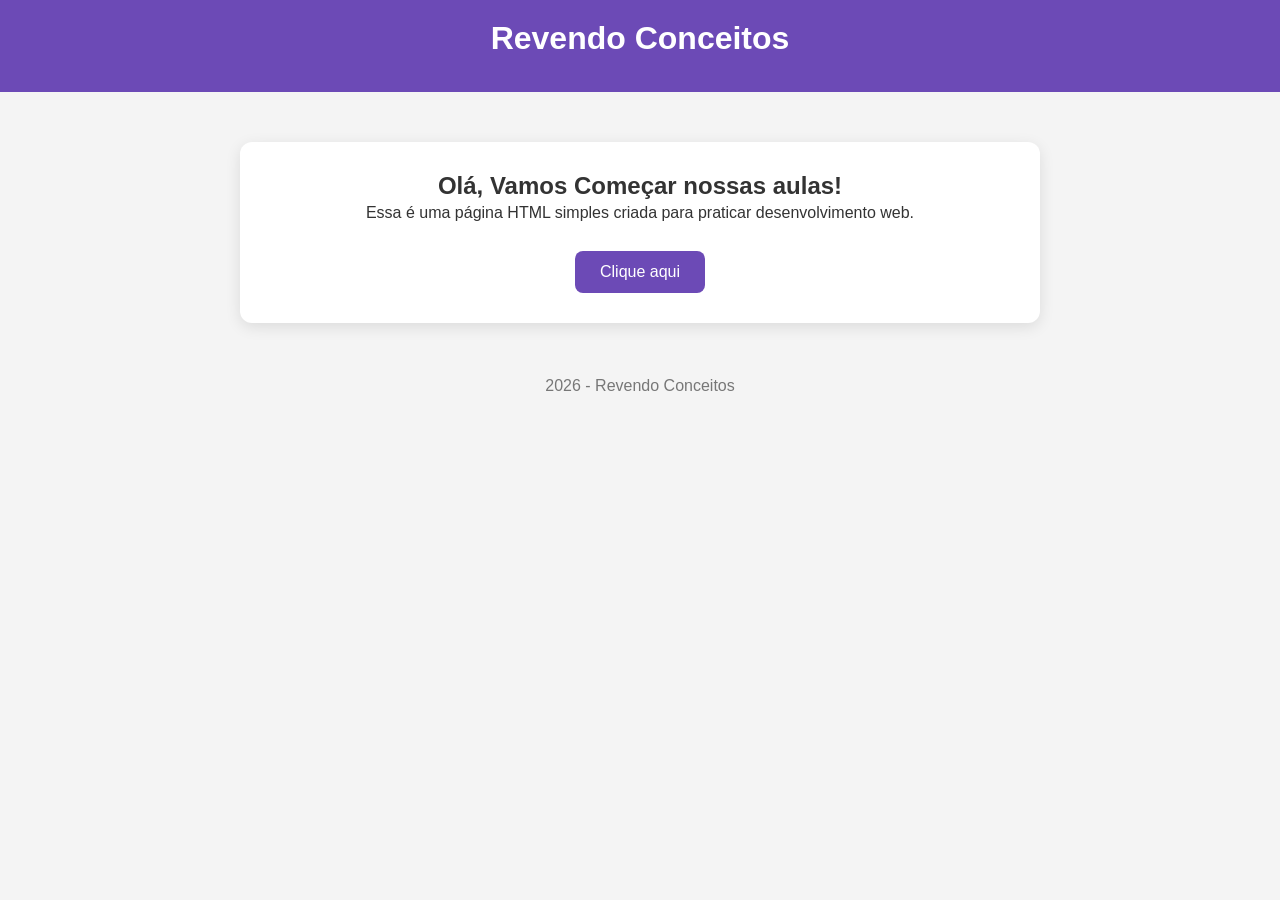
<file: index.html>
<!DOCTYPE html>
<html lang="pt-BR">
<head>
    <meta charset="UTF-8">
    <meta name="viewport" content="width=device-width, initial-scale=1.0">
    <title>Minha Página</title>

    <style>
        * {
            margin: 0;
            padding: 0;
            box-sizing: border-box;
        }

        body {
            font-family: Arial, sans-serif;
            background-color: #f4f4f4;
            color: #333;
        }

        header {
            background-color: #6c4ab6;
            color: white;
            padding: 20px;
            text-align: center;
        }

        main {
            max-width: 800px;
            margin: 50px auto;
            padding: 30px;
            background-color: white;
            border-radius: 12px;
            text-align: center;
            box-shadow: 0 4px 15px rgba(0, 0, 0, 0.1);
        }

        h1 {
            margin-bottom: 15px;
        }

        p {
            margin-bottom: 25px;
            line-height: 1.6;
        }

        button {
            background-color: #6c4ab6;
            color: white;
            border: none;
            padding: 12px 25px;
            border-radius: 8px;
            cursor: pointer;
            font-size: 16px;
        }

        button:hover {
            background-color: #56389a;
        }

        footer {
            text-align: center;
            margin-top: 50px;
            color: #777;
        }
    </style>
</head>

<body>

    <header>
        <h1>Revendo Conceitos</h1>
    </header>

    <main>
        <h2>Olá, Vamos Começar nossas aulas! <br> </h2>

        <p>
            Essa é uma página HTML simples criada para praticar
            desenvolvimento web.
        </p>

        <a href="login.html">
    <button>Clique aqui</button>
        </a>
    </main>

    <footer>
        <p>2026 - Revendo Conceitos</p>
    </footer>

</body>
</html>
</file>
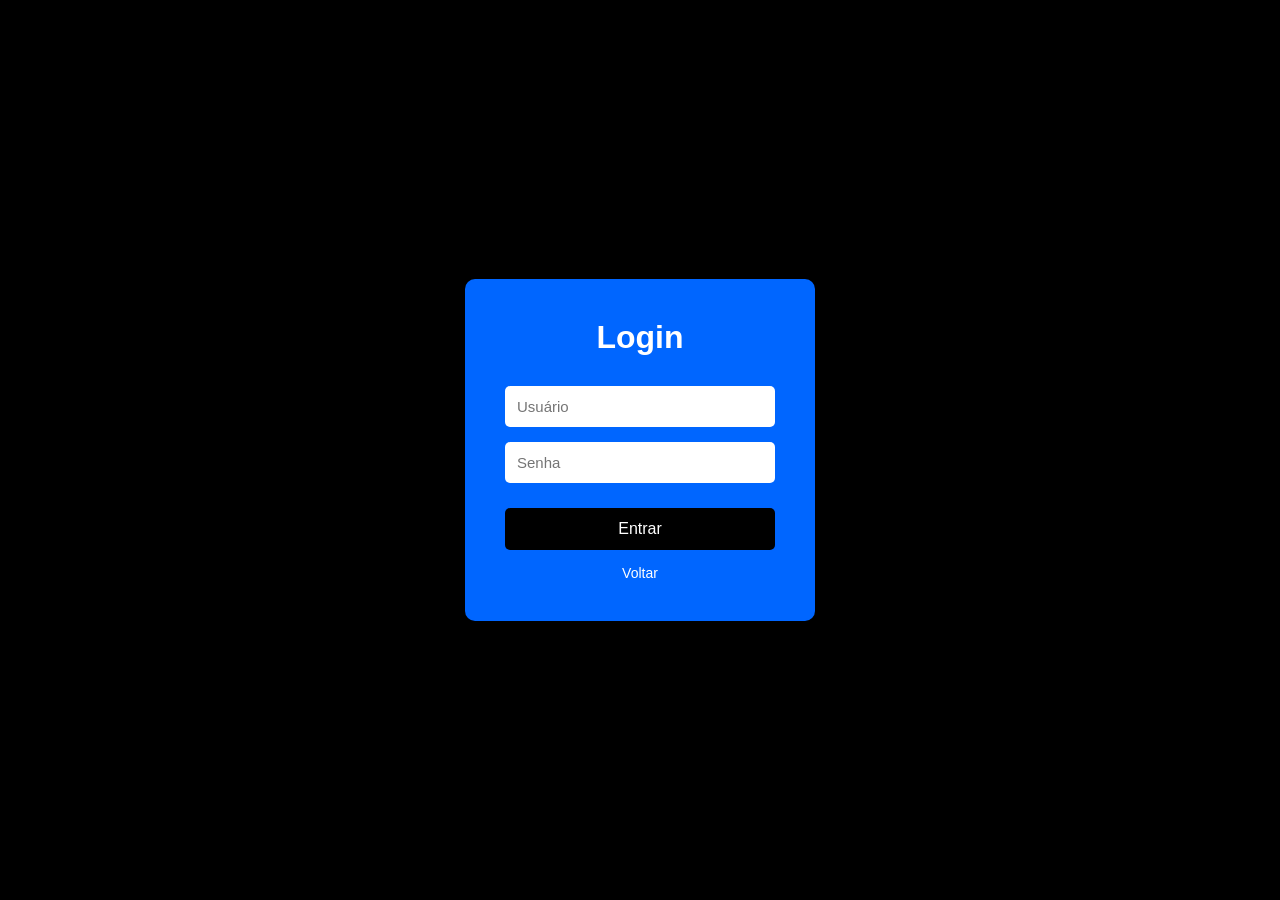
<file: login.html>
<!DOCTYPE html>
<html lang="pt-BR">
<head>
    <meta charset="UTF-8">
    <meta name="viewport" content="width=device-width, initial-scale=1.0">
    <title>Login</title>

    <link rel="stylesheet" href="style.css">

    <style>
        * {
            margin: 0;
            padding: 0;
            box-sizing: border-box;
        }

        body {
            height: 100vh;
            display: flex;
            justify-content: center;
            align-items: center;
            background-color: #000;
            font-family: Arial, sans-serif;
        }

        .login-box {
            width: 350px;
            padding: 40px;
            background-color: #0066ff;
            border-radius: 10px;
            text-align: center;
        }

        .login-box h1 {
            color: white;
            margin-bottom: 30px;
        }

        .login-box input {
            width: 100%;
            padding: 12px;
            margin-bottom: 15px;
            border: none;
            border-radius: 5px;
            outline: none;
            font-size: 15px;
        }

        .login-box button {
            width: 100%;
            padding: 12px;
            margin-top: 10px;
            border: none;
            border-radius: 5px;
            background-color: #000;
            color: white;
            font-size: 16px;
            cursor: pointer;
        }

        .login-box button:hover {
            background-color: #222;
        }
    </style>
</head>

<body>

    <div class="login-box">
        <h1>Login</h1>

        <input type="text" placeholder="Usuário">

        <input type="password" placeholder="Senha">

        <button>Entrar</button>

          <a href="index.html" class="voltar">Voltar</a>

    </div>

</body>
</html>
</file>
<file: style.css>
/* Configurações gerais */
* {
    margin: 0;
    padding: 0;
    box-sizing: border-box;
}

body {
    font-family: Arial, sans-serif;
    background-color: #000;
    color: #fff;
}

/* Página inicial */
header {
    background-color: #0066ff;
    color: white;
    padding: 20px;
    text-align: center;
}

main {
    max-width: 800px;
    margin: 50px auto;
    padding: 30px;
    background-color: #111;
    border-radius: 12px;
    text-align: center;
    box-shadow: 0 4px 15px rgba(0, 0, 0, 0.5);
}

h1 {
    margin-bottom: 15px;
}

h2 {
    margin-bottom: 15px;
}

p {
    margin-bottom: 25px;
    line-height: 1.6;
}

/* Botões */
button {
    background-color: #0066ff;
    color: white;
    border: none;
    padding: 12px 25px;
    border-radius: 8px;
    cursor: pointer;
    font-size: 16px;
}

button:hover {
    background-color: #004dcc;
}

/* Caixa de login */
.login-box {
    width: 350px;
    padding: 40px;
    background-color: #0066ff;
    border-radius: 10px;
    text-align: center;
}

.login-box h1 {
    color: white;
    margin-bottom: 30px;
}

/* Campos de login */
.login-box input {
    width: 100%;
    padding: 12px;
    margin-bottom: 15px;
    border: none;
    border-radius: 5px;
    outline: none;
    font-size: 15px;
}

/* Botão Entrar */
.login-box button {
    width: 100%;
    padding: 12px;
    margin-top: 10px;
    border: none;
    border-radius: 5px;
    background-color: #000;
    color: white;
    font-size: 16px;
    cursor: pointer;
}

.login-box button:hover {
    background-color: #222;
}

/* Botão Voltar */
.voltar {
    display: block;
    margin-top: 15px;
    color: white;
    text-decoration: none;
    font-size: 14px;
}

.voltar:hover {
    text-decoration: underline;
}

/* Rodapé */
footer {
    text-align: center;
    margin-top: 50px;
    color: #777;
}
</file>
